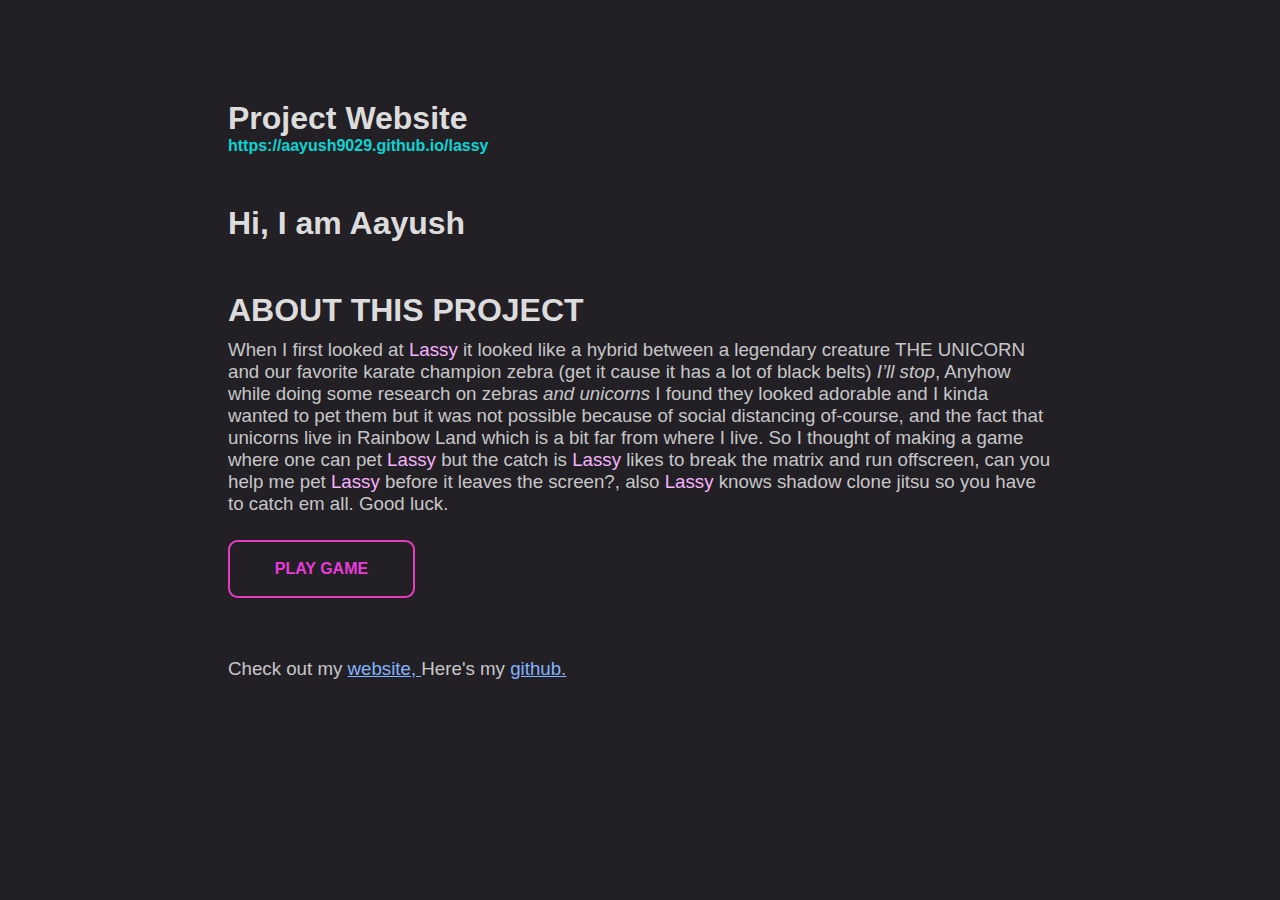
<file: index.html>
<!DOCTYPE html>
<html lang="en">
  <head>
    <meta charset="UTF-8" />
    <meta name="viewport" content="width=device-width, initial-scale=1.0" />
    <title>lassy</title>
    <link rel="stylesheet" href="style/index.css" />
  </head>
  <body>
      <div class="red"></div>
      <div class="holder">
          
    <h1>
        <h1>Project Website</h1>
        <h2>
          https://aayush9029.github.io/lassy
        </h2>
        <h1>Hi, I am Aayush</h1>

       <h1>
            ABOUT THIS PROJECT
        </h1>
        <h3>
          When I first looked at       <div class="red">Lassy</div>
           it looked like a hybrid between a
          legendary creature THE UNICORN and our favorite karate champion zebra
          (get it cause it has a lot of black belts) <i>I’ll stop</i>, Anyhow while
          doing some research on zebras <i>and unicorns</i> I found they looked
          adorable and I kinda wanted to pet them but it was not possible
          because of social distancing of-course, and the fact that unicorns
          live in Rainbow Land which is a bit far from where I live. So I
          thought of making a game where one can pet <div class="red">Lassy</div> but the catch is
          <div class="red">Lassy</div> likes to break the matrix and run offscreen, can you help me pet
          <div class="red">Lassy</div> before it leaves the screen?, also <div class="red">Lassy</div> knows shadow clone jitsu
          so you have to catch em all. Good luck.
        </h3>
        <div class="gameButton">
            <a class = "btn first" href="game.html">Play game</a>
        </div>
        <div class="spacing"> </div>
        <h3>Check out my <a href="https://aayush9029.github.io/FinalWebpage/">website, </a>Here's my <a href="https://github.com/Aayush9029">github.</a> </h3>

      </div>

  </body>
</html>
</file>
<file: style/index.css>
* {
  padding: 0px;
  margin: 0px;
}

body {
  background-color: #222025;
  overflow: hidden;
  font-family: Arial, Helvetica, sans-serif;
}

a {
  color: rgb(130, 180, 255);
}

.holder {
  padding: 0px 10vw;
}
h2 {
  color: rgb(13, 211, 211);
  font-size: medium;
  padding-right: 100px;
  padding-left: 100px;
}
h3 {
  color: rgba(255, 255, 255, 0.75);
  padding-top: 10px;
  padding-right: 100px;
  padding-left: 100px;
  font-weight: 100;
}
h1 {
  color: rgba(255, 255, 255, 0.856);
  padding-top: 50px;
  padding-right: 100px;
  padding-left: 100px;
}

.first {
  -webkit-transition: box-shadow 300ms ease-in-out, color 300ms ease-in-out;
  transition: box-shadow 300ms ease-in-out, color 300ms ease-in-out;
}
.first:hover {
  box-shadow: 0 0 40px 40px #e73ca0 inset;
}

.btn {
  /* box-sizing: border-box; */
  -webkit-appearance: none;
  -moz-appearance: none;
  appearance: none;
  background-color: transparent;
  border: 2px solid #e73cc2;
  border-radius: 0.6em;
  color: #e73cd9;
  /* margin: 100px; */
  cursor: pointer;
  align-self: center;
  font-size: 1rem;
  font-weight: 400;
  line-height: 1;
  padding: 1.2em 2.8em;
  text-decoration: none;
  text-align: center;
  text-transform: uppercase;
  font-family: "Montserrat", sans-serif;
  font-weight: 700;
}
.btn:hover,
.btn:focus {
  color: #fff;
  outline: 0;
}
.gameButton {
  display: flex;
  align-content: center;
  align-self: center;
  text-align: center;
  padding-left: 100px;
  padding-top: 25px;
}

.red {
  color: rgb(247, 177, 253);
  display: inline;
}

.spacing {
  padding: 25px;
}
</file>
